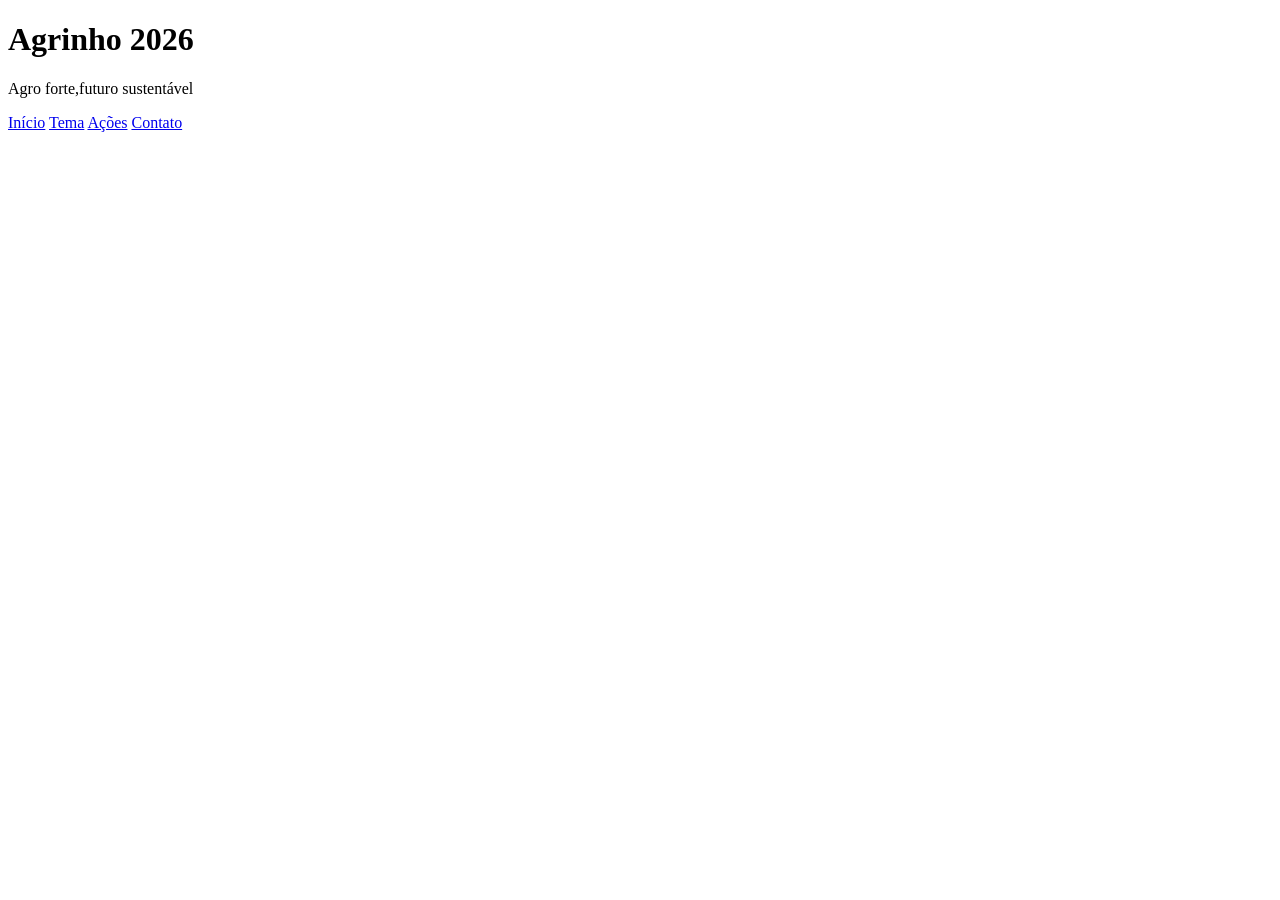
<file: index.html>
<!DOCTYPE html>
<html lang="pt-BR">
<head>
    <meta charset="UTF-8">
    <meta name="viewport" content="width=device-width, initial-scale=1.0">
    <title>Agrinho</title>
</head>
<body>
    <header class="cabecalho">
         <h1>Agrinho 2026</h1>
         <p>Agro forte,futuro sustentável</p>
    </header>

    <nav>
        <a href="#inicio">Início</a>
        <a href="#tema">Tema</a>
        <a href="#acoes">Ações</a>
        <a href="#contato">Contato</a>
    </nav>

    <section id="inicio" class="banner">
        <div>
            <h2></h2>
            <p></p>
            <a href=""></a>
        </div>
    </section>
    <main class="conteudo">

    </main>
    <footer id="contato" class="rodape">

    </footer>
</body>


</html>
</file>
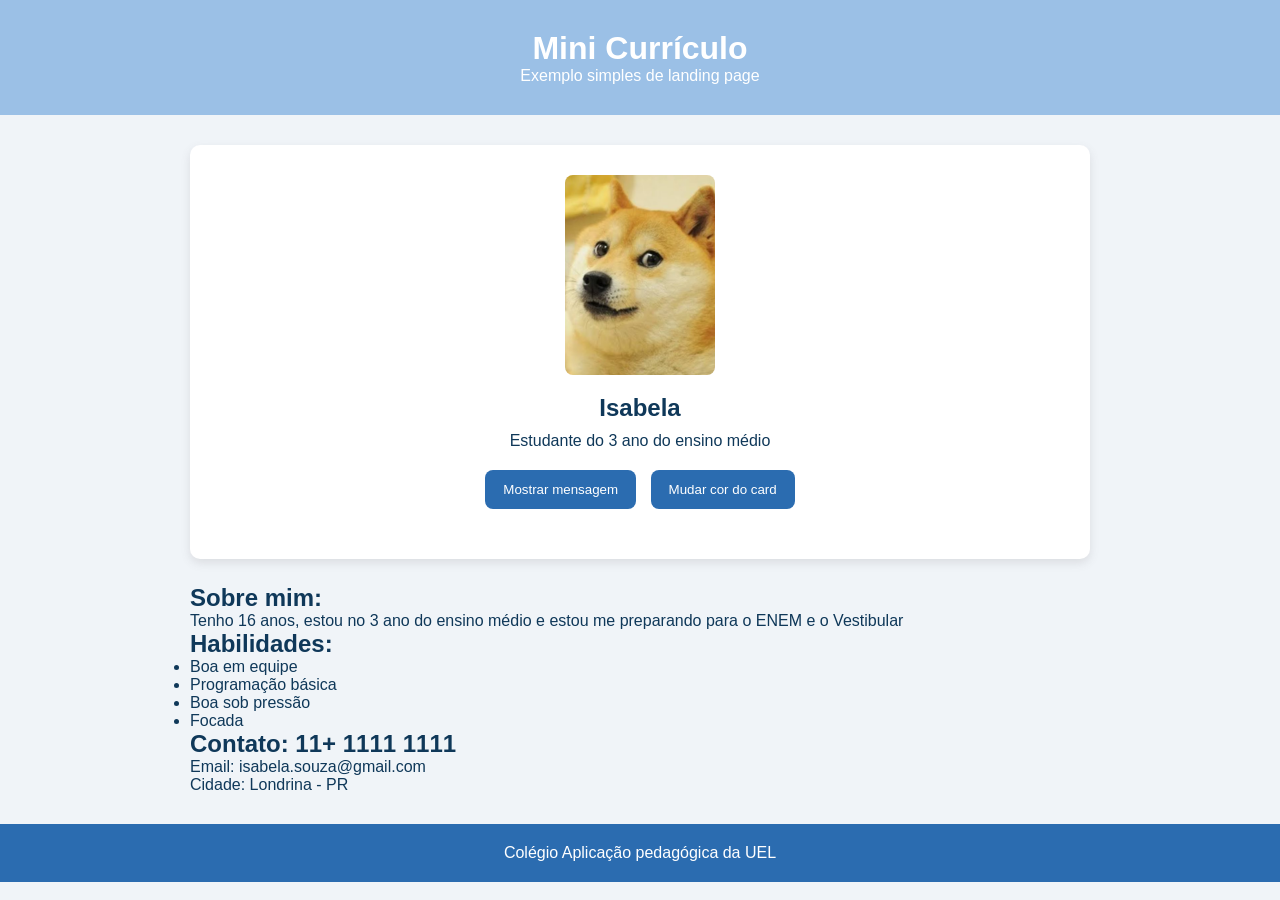
<file: index2.html>
<!DOCTYPE html> <!-- informa ao navegador que o documento usa HTML5 -->
<html lang="pt-BR"> <!-- início do documento HTML e definição do idioma como português do Brasil -->
<head> <!-- início da área de configurações da página -->
    <meta charset="UTF-8"> <!-- permite o uso correto de acentos e caracteres especiais -->
    <meta name="viewport" content="width=device-width, initial-scale=1.0"> <!-- ajusta a página para funcionar bem em celulares e telas menores -->
    <title>Mini Currículo</title> <!-- título que aparece na aba do navegador -->
    <link rel="stylesheet" href="style.css"> <!-- conecta este arquivo HTML ao arquivo CSS -->
</head> <!-- fim da área de configurações -->
<body> <!-- início do conteúdo visível da página -->

    <header> <!-- cabeçalho da página -->
        <h1>Mini Currículo</h1> <!-- título principal exibido no topo -->
        <p>Exemplo simples de landing page</p> <!-- pequeno texto de apoio abaixo do título -->
    </header> <!-- fim do cabeçalho -->

    <main> <!-- conteúdo principal da página -->
        <section class="apresentacao"> <!-- seção de apresentação com classe para estilização no CSS -->
            <img src="foto.jpg" alt="Foto de perfil"> <!-- imagem de perfil; o alt descreve a imagem caso ela não carregue -->
            
            <h2>Isabela</h2> <!-- nome da pessoa -->
            <p>Estudante do 3 ano do ensino médio</p> <!-- descrição curta da pessoa -->

            <button id="btnMensagem">Mostrar mensagem</button> <!-- botão que mostrará uma mensagem usando JavaScript -->
            <button id="btnCor">Mudar cor do card</button> <!-- botão que mudará a cor do card usando JavaScript -->

            <p id="mensagem"></p> <!-- parágrafo inicialmente vazio onde a mensagem será exibida -->
        </section> <!-- fim da seção de apresentação -->

        <section class="informações"> <!-- seção com informações adicionais -->
            <h2>Sobre mim:</h2> <!-- subtítulo da seção -->
            <p> <!-- início do parágrafo -->
                Tenho 16 anos, estou no 3 ano do ensino médio e
                 estou me preparando para o ENEM e o Vestibular
             
            </p> <!-- fim do parágrafo -->

            <h2>Habilidades:</h2> <!-- subtítulo da seção de habilidades -->
            <ul> <!-- início de uma lista não ordenada -->
                <li>Boa em equipe</li> <!-- item da lista -->
                <li>Programação básica</li> <!-- item da lista -->
                <li>Boa sob pressão</li> <!-- item da lista -->
                <li>Focada</li> <!-- item da lista -->
            </ul> <!-- fim da lista -->

            <h2>Contato: 11+ 1111 1111</h2> <!-- subtítulo da seção de contato -->
            <p>Email: isabela.souza@gmail.com</p> <!-- informação de email -->
            <p>Cidade: Londrina - PR</p> <!-- informação de cidade -->
        </section> <!-- fim da seção de informações -->
    </main> <!-- fim do conteúdo principal -->

    <footer> <!-- rodapé da página -->
        <p>Colégio Aplicação pedagógica da UEL</p> <!-- texto exibido no rodapé -->
    </footer> <!-- fim do rodapé -->

    <script src="script.js"></script> <!-- conecta o arquivo JavaScript à página -->
</body> <!-- fim do corpo da página -->
</html> <!-- fim do documento HTML -->
</file>
<file: style.css>
/* seleciona todos os elementos da página */
* {
    margin: 0; /* remove a margem padrão de todos os elementos */
    padding: 0; /* remove o espaçamento interno padrão de todos os elementos */
    box-sizing: border-box; /* faz largura e altura incluírem borda e padding no cálculo */
}

/* estiliza o corpo geral da página */
body {
    font-family: Arial, sans-serif; /* define a fonte principal do site */
    background-color: #f0f4f8; /* define a cor de fundo da página */
    color: #0f3859; /* define a cor padrão dos textos */
}

/* estiliza o cabeçalho */
header {
    background-color: #9bc0e6; /* define a cor de fundo do cabeçalho */
    color: white; /* define a cor do texto do cabeçalho */
    text-align: center; /* centraliza o texto dentro do cabeçalho */
    padding: 30px; /* adiciona espaçamento interno em todos os lados */
}

/* estiliza a área principal */
main {
    width: 80%; /* faz a área principal ocupar 80% da largura da tela */
    max-width: 900px; /* limita a largura máxima em 900 pixels */
    margin: 30px auto; /* centraliza horizontalmente e adiciona margem superior e inferior */
}

/* estiliza o card principal de apresentação */
.apresentacao {
    background-color: white; /* define fundo branco para o card */
    text-align: center; /* centraliza os textos e elementos internos */
    padding: 30px; /* adiciona espaço interno no card */
    border-radius: 10px; /* arredonda os cantos do card */
    box-shadow: 0px 4px 10px rgba(99, 96, 101, 0.15); /* cria uma sombra suave ao redor do card */
    margin-bottom: 25px; /* adiciona espaço abaixo do card */
    transition: 0.3s; /* cria transição suave em mudanças visuais */
}

/* estiliza a imagem dentro do card de apresentação */
.apresentacao img {
    width: 150px; /* define largura fixa da imagem */
    height: 200px; /* define altura fixa da imagem, mantendo proporção próxima de 3x4 */
    object-fit: cover; /* evita deformação e recorta a imagem se necessário */
    border-radius: 8px; /* arredonda levemente os cantos da imagem */
    margin-bottom: 15px; /* adiciona espaço abaixo da imagem */
}

/* estiliza o título dentro do card */
.apresentacao h2 {
    margin-bottom: 10px; /* adiciona espaço abaixo do título */
}

/* estiliza o texto dentro do card */
.apresentacao p {
    margin-bottom: 15px; /* adiciona espaço abaixo do parágrafo */
}

/* estiliza todos os botões da página */
button {
    background-color: #2b6cb0; /* define a cor de fundo do botão */
    color: white; /* define a cor do texto do botão */
    border: none; /* remove a borda padrão */
    padding: 12px 18px; /* adiciona espaçamento interno no botão */
    margin: 5px; /* adiciona espaço externo em volta do botão */
    border-radius: 8px; /* arredonda os cantos do botão */
    cursor: pointer; /* muda o cursor para mãozinha ao passar sobre o botão */
    transition: 0.3s; /* cria transição suave para efeitos visuais */
}

/* efeito aplicado quando o mouse passa sobre o botão */
button:hover {
    background-color: #21426d; /* escurece a cor do botão ao passar o mouse */
    transform: scale(1.05); /* aumenta levemente o tamanho do botão */
}

/* estiliza o parágrafo onde a mensagem do JavaScript aparecerá */
#mensagem {
    margin-top: 15px; /* adiciona espaço acima da mensagem */
    font-weight: bold; /* deixa o texto em negrito */
    color: #1e4e8c; /* define uma cor azul para a mensagem */
}

/* estiliza a seção de informações */
.informacoes {
    background-color: rgb(204, 228, 239); /* define fundo branco */
    padding: 25px; /* adiciona espaço interno */
    border-radius: 10px; /* arredonda os cantos */
    box-shadow: 0px 4px 10px rgba(0, 0, 0, 0.15); /* adiciona sombra suave */
}

/* estiliza os subtítulos da seção de informações */
.informacoes h2 {
    margin-top: 15px; /* adiciona espaço acima do subtítulo */
    margin-bottom: 10px; /* adiciona espaço abaixo do subtítulo */
    color: #2b6cb0; /* define cor azul para os subtítulos */
}

/* estiliza a lista da seção de informações */
.informacoes ul {
    margin-left: 20px; /* desloca a lista um pouco para a direita */
    margin-bottom: 15px; /* adiciona espaço abaixo da lista */
}

/* estiliza o rodapé */
footer {
    text-align: center; /* centraliza o texto do rodapé */
    background-color: #2b6cb0; /* define a cor de fundo do rodapé */
    color: white; /* define a cor do texto do rodapé */
    padding: 20px; /* adiciona espaçamento interno */
    margin-top: 30px; /* adiciona espaço acima do rodapé */
}
</file>
